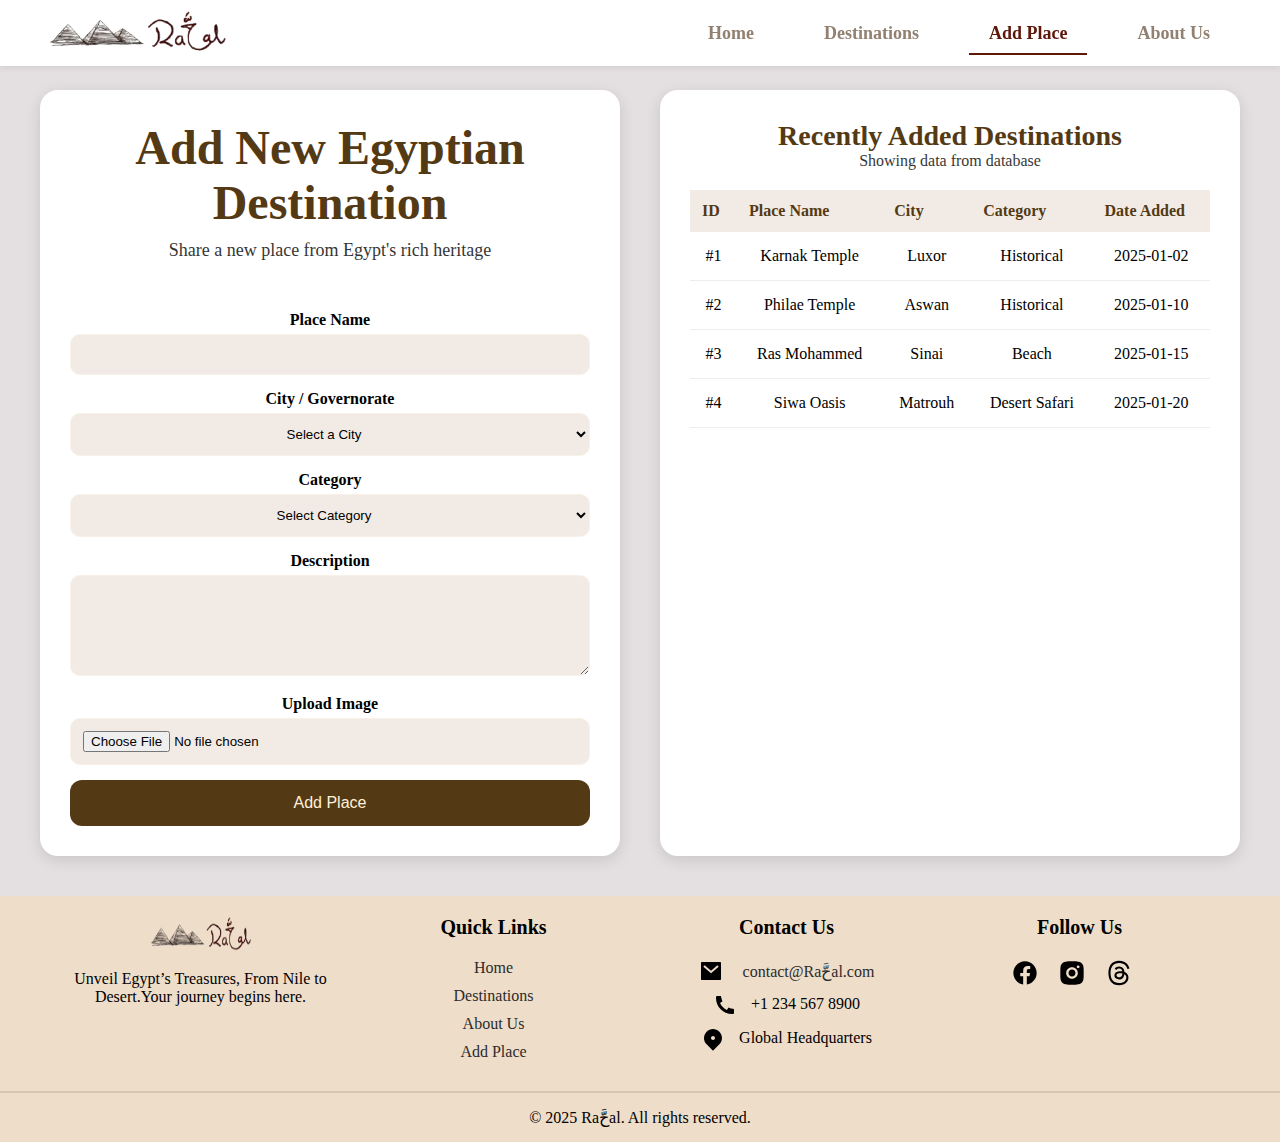
<file: add-place.html>
<!DOCTYPE html>
<html lang="en">

<head>
    <meta charset="UTF-8">
    <meta name="viewport" content="width=device-width, initial-scale=1.0">
    <title>Rahhal Touristic Website</title>
    <link rel="stylesheet" href="assets/css/index.css">
</head>

<body>
    <div id="navbar"></div>
    <div class="page-layout">


        <div class="add-place-container">
            <h1 class="title">Add New Egyptian Destination</h1>
            <p class="subtitle">Share a new place from Egypt's rich heritage</p>

            <form class="add-place-form" id="addPlaceForm">

                <div class="form-group">
                    <label>Place Name</label>
                    <input type="text" id="placeName">
                    <small class="error-msg" id="nameError"></small>
                </div>

                <div class="form-group">
                    <label>City / Governorate</label>
                    <select id="city">
                        <option value="">Select a City</option>
                        <option>Cairo</option>
                        <option>Giza</option>
                        <option>Luxor</option>
                        <option>Aswan</option>
                        <option>Alexandria</option>
                        <option>Fayoum</option>
                        <option>Red Sea</option>
                        <option>Sinai</option>
                        <option>Port Said</option>
                    </select>
                    <small class="error-msg" id="cityError"></small>
                </div>

                <div class="form-group">
                    <label>Category</label>
                    <select id="category">
                        <option value="">Select Category</option>
                        <option>Historical</option>
                        <option>Beach</option>
                        <option>Adventure</option>
                        <option>Museum</option>
                        <option>Desert Safari</option>
                        <option>Religious</option>
                    </select>
                    <small class="error-msg" id="categoryError"></small>
                </div>

                <div class="form-group">
                    <label>Description</label>
                    <textarea id="description" rows="5"></textarea>
                    <small class="error-msg" id="descriptionError"></small>
                </div>

                <div class="form-group">
                    <label>Upload Image</label>
                    <input type="file" id="image" accept="image/*">
                    <small class="error-msg" id="imageError"></small>
                </div>

                <button type="submit" class="add-btn">Add Place</button>
            </form>
        </div>
        <div class="table-container">
            <h1 class="table-title">Recently Added Destinations</h1>
            <p class="table-sub">Showing data from database</p>

            <table class="destination-table">
                <tr>
                    <th>ID</th>
                    <th>Place Name</th>
                    <th>City</th>
                    <th>Category</th>
                    <th>Date Added</th>
                </tr>
                <tr>
                    <td>#1</td>
                    <td>Karnak Temple</td>
                    <td>Luxor</td>
                    <td><span class="cat-badge">Historical</span></td>
                    <td>2025-01-02</td>
                </tr>

                <tr>
                    <td>#2</td>
                    <td>Philae Temple</td>
                    <td>Aswan</td>
                    <td><span class="cat-badge">Historical</span></td>
                    <td>2025-01-10</td>
                </tr>

                <tr>
                    <td>#3</td>
                    <td>Ras Mohammed</td>
                    <td>Sinai</td>
                    <td><span class="cat-badge">Beach</span></td>
                    <td>2025-01-15</td>
                </tr>

                <tr>
                    <td>#4</td>
                    <td>Siwa Oasis</td>
                    <td>Matrouh</td>
                    <td><span class="cat-badge">Desert Safari</span></td>
                    <td>2025-01-20</td>
                </tr>
            </table>

        </div>

    </div>
    <div id="footer"></div>
    <script src="assets/js/load.js"></script>
    <script src="assets/js/add-place.js"></script>

</body>

</html>
</file>
<file: assets/css/index.css>
* {
    padding: 0;
    margin: 0;
    text-align: center;
    justify-content: center;
    box-sizing: border-box;
}

body {
    background-color: #E4E0E1;
    height: 100vh;
}

#navbar {
    width: 100%;
    background-color: white;
    display: flex;
    justify-content: space-between;
    align-items: center;
    padding: 10px 50px;
    box-shadow: 0 2px 6px rgba(0, 0, 0, 0.08);
    position: fixed;
    top: 0;
    z-index: 100;
}

.nav-links ul {
    list-style: none;
    display: flex;
    align-items: center;
    gap: 30px;
}

.nav-links ul li a {
    text-decoration: none;
    color: #928071;
    font-size: 18px;
    font-weight: bold;
    transition: 0.3s;
    padding: 10px 20px;

}

.nav-links ul li a.active {
    color: #5c190a;
    border-bottom: solid 2px #5c190a;
}

.nav-links ul li a.active:hover {
    color: #812814;
    border-bottom: solid 2px #812814;

}

.nav-links ul li a:hover {
    color: #a78f79;
}

.hamburger {
    display: none;
    flex-direction: column;
    gap: 5px;
    cursor: pointer;
}

.hamburger span {
    width: 28px;
    height: 3px;
    background-color: #5c190a;
    border-radius: 3px;
}

@media (max-width: 768px) {

    .nav-links {
        display: none;
        position: absolute;
        top: 70px;
        right: 25px;
        background: white;
        width: 200px;
        padding: 20px;
        box-shadow: 0 4px 14px rgba(0, 0, 0, 0.15);
        border-radius: 10px;
    }

    .nav-links ul {
        flex-direction: column;
        gap: 20px;
    }

    .hamburger {
        display: flex;
    }

    .nav-links.show {
        display: block;
    }

    .stats-container {
        flex-direction: column;
        gap: 30px;
    }

    .layout-container {
        grid-template-columns: 1fr;
    }

    .map-section iframe {
        height: 400px;
    }

    .footer-container {
        flex-direction: column;
        gap: 20px;
    }

    .footer-column {
        width: 100%;
        min-width: unset;
    }

    .page-layout {
        grid-template-columns: 1fr !important;
        padding: 15px;
        gap: 20px;
    }

    .add-place-container,
    .table-container {
        padding: 20px;
        border-radius: 14px;
    }

    .title,
    .table-title {
        font-size: 20px;
    }

    input,
    select,
    textarea {
        padding: 10px;
        font-size: 14px;
    }

    .add-btn {
        font-size: 14px;
        padding: 12px;
    }

    .destination-table th,
    .destination-table td {
        padding: 10px 8px;
        font-size: 14px;
    }

}

.hero {
    position: relative;
    height: 88vh;
    background: url("../imgs/hero.jpg") center/cover no-repeat;
    display: flex;
    align-items: center;
    justify-content: center;
    text-align: center;
    color: white;
    padding: 0 20px;
}

.hero-overlay {
    position: absolute;
    inset: 0;
    background: rgba(0, 0, 0, 0.45);
    backdrop-filter: brightness(0.7);
}

.hero-content {
    position: relative;
    max-width: 900px;
}

.hero h1 {
    font-size: 4rem;
    font-weight: 600;
    margin-bottom: 20px;
}

.hero p {
    font-size: 1.4rem;
    margin-bottom: 40px;
    line-height: 1.6;
}

.hero-buttons {
    display: flex;
    justify-content: center;
    gap: 20px;
}

.btn {
    padding: 14px 30px;
    border-radius: 10px;
    font-size: 1.1rem;
    font-weight: 500;
    text-decoration: none;
    transition: 0.25s ease-in-out;
}

.primary {
    background-color: #5c190a;
    color: white;
}

.primary:hover {
    background-color: #812814;
}

.secondary {
    background-color: white;
    color: #000000;
}

.secondary:hover {
    background-color: #e2dbdb;
}

.hero-audio {
    position: absolute;
    bottom: 25px;
    right: 25px;
    width: 260px;
    background: #fff;
    padding: 12px;
    border-radius: 40px;
    box-shadow: 0 4px 20px rgba(0, 0, 0, 0.15);
    backdrop-filter: blur(5px);
}

.stats-bar {
    background-color: #eeddc9;
    padding: 40px 0;
    color: black;
    width: 100%;
}

.stats-container {
    max-width: 1200px;
    margin: 0 auto;
    display: flex;
    justify-content: space-around;
    align-items: center;
    flex-wrap: wrap;
}

.stat-item {
    text-align: center;
    margin: 10px;
}

.number {
    font-size: 2.5rem;
    font-weight: 500;
    margin-bottom: 5px;
    display: flex;
    justify-content: center;
    align-items: center;
    gap: 10px;
}

.label {
    font-size: 1.1rem;
    font-weight: 400;
    opacity: 0.9;
}

.star {
    font-size: 2.1rem;
    margin-top: -6px;
}

.experience {
    text-align: center;
    padding: 70px 20px;
    background-color: #f2ebe5;
}

.experience h2 {
    font-size: 3rem;
    font-weight: 600;
    color: #543A14;
}

.experience p {
    margin: 10px 0 40px;
    opacity: 80%;
    font-size: 1.2rem;
}

.video-container {
    position: relative;
    width: 80%;
    max-width: 900px;
    margin: auto;
}

.video-container iframe {
    width: 100%;
    height: 450px;
    border-radius: 20px;
    box-shadow: 0 8px 25px rgba(0, 0, 0, 0.2);
}

.layout-container {
    display: grid;
    grid-template-columns: 1fr 1.2fr;
    gap: 40px;
    align-items: start;
    padding: 40px 20px;
}

.map-section iframe {
    width: 100%;
    height: 600px;
    border: 0;
    border-radius: 20px;
    box-shadow: 0 4px 15px rgba(0, 0, 0, 0.15);
}

.destinations {
    background: #fff;
    padding: 30px 25px;
    border-radius: 20px;
    box-shadow: 0 4px 20px rgba(0, 0, 0, 0.08);
}

.destinations h2 {
    text-align: left;
    margin-bottom: 25px;
    font-size: 30px;
    font-weight: 700;
    color: #543A14;
}

.destination-item {
    display: flex;
    justify-content: flex-start;
    align-items: center;
    background: #f0edea;
    padding: 14px 20px;
    border-radius: 14px;
    margin-bottom: 16px;
    transition: 0.25s;
}

.destination-item:hover {
    transform: translateX(5px);
    box-shadow: 0 3px 10px rgba(0, 0, 0, 0.1);
}

.num {
    width: 42px;
    height: 42px;
    background: #eeddc9;
    border-radius: 50%;
    display: flex;
    align-items: center;
    justify-content: center;
    margin-right: 15px;
    font-size: 18px;
    font-weight: bold;
    color: #141310;
}

.destination-item p {
    margin: 0;
    font-size: 18px;
    font-weight: 600;
    color: #141310;
}

.page-layout {
    display: grid;
    grid-template-columns: 1fr 1fr;
    gap: 40px;
    padding: 40px;
    margin-top: 50px;
}


.add-place-container {
    background: #ffffff;
    padding: 30px;
    border-radius: 18px;
    box-shadow: 0 4px 15px rgba(0, 0, 0, 0.12);

}

.title {
    font-size: 28px;
    text-align: center;
    color: #543A14;
}

.subtitle {
    text-align: center;
    margin-bottom: 20px;
    opacity: 80%;
}

.form-group {
    margin-bottom: 15px;
}

label {
    font-weight: 600;
    margin-bottom: 5px;
    display: block;
}

input,
select,
textarea {
    width: 100%;
    padding: 12px;
    border: 1.8px solid #f8f1e8;
    border-radius: 10px;
    background: #f2ebe5;
}

.add-btn {
    width: 100%;
    padding: 14px;
    background: #543A14;
    color: #FFF0DC;
    border-radius: 12px;
    border: none;
    cursor: pointer;
    font-size: 16px;
    transition: 0.25s ease-in-out;
}

.add-btn:hover {
    background: #7d5922;
}

.error-msg {
    color: red;
    font-size: 13px;
}

.table-container {
    background: #ffffff;
    padding: 30px;
    border-radius: 18px;
    box-shadow: 0 4px 15px rgba(0, 0, 0, 0.12);
}

.table-title {
    font-size: 28px;
    color: #543A14;
}

.table-sub {
    opacity: 80%;
    margin-bottom: 20px;
}

.destination-table {
    width: 100%;
    border-collapse: collapse;
}

.destination-table th {
    background: #f2ebe5;
    padding: 12px;
    text-align: left;
    color: #543A14;
}

.destination-table td {
    padding: 15px 12px;
    border-bottom: 1px solid #eee;
}

.destination-table tr:hover {
    background: #f8f8f8;
}

.site-footer {
    position: relative;
    bottom: 0;
    left: 0;
    width: 100%;
    background: #eeddc9;
    padding: 20px 0 15px 0;
    z-index: 100;
}

.footer-container {
    width: 90%;
    max-width: 1200px;
    margin: 0 auto;

    display: flex;
    justify-content: space-between;
    align-items: flex-start;
    gap: 20px;
}

.footer-column {
    flex: 1;
    min-width: 200px;
}


.footer-column h3 {
    margin-bottom: 20px;
    font-size: 20px;
}

.footer-column ul {
    list-style: none;
    padding: 0;
}

.footer-column ul li {
    margin: 10px 0;
}

.footer-column a {
    text-decoration: none;
    color: #2c2b2b;
    transition: all 0.3s ease;
}

#rahallogo {
    width: 100px;
    height: 50px;
    padding-bottom: 15px;
}

.social-icons img {
    width: 28px;
    margin-right: 15px;
}

#conicon {
    display: flex;
    align-items: center;
    gap: 10px;
    margin-bottom: 10px;
}

#contacticon,
p img {
    width: 24px;
    height: 24px;
    vertical-align: middle;
    margin-right: 10px;
}

.footer-column p {
    margin-bottom: 10px;
}

.footer-bottom {
    text-align: center;
    margin-top: 20px;
    padding-top: 15px;
    border-top: 2px solid rgba(0, 0, 0, 0.1);
    color: #000;
}

a:hover,
.social-icons img:hover {
    color: #000;
    font-weight: bold;
    transform: translateY(-2px);
}

.top-places-section {
    text-align: center;
    padding: 70px 0;
    background: #faf8f4;
}

.title {
    font-size: 3rem;
    font-weight: 600;
    color: #543A14;
    margin-bottom: 10px;
}

.subtitle {
    opacity: 80%;
    font-size: 18px;
    margin-bottom: 50px;
    padding: 0 5%;
}

.top-places-container {
    margin: 0 auto;
    display: flex;
    justify-content: center;
    gap: 30px;
    flex-wrap: wrap;
    padding: 0 20px;
}

.top-places-card {
    background: #fff;
    width: 300px;
    height: 400px;
    padding: 0;
    border-radius: 20px;
    box-shadow: 0 4px 15px rgba(0, 0, 0, 0.12);
    transition: 0.3s ease;
    text-align: center;
    display: flex;
    flex-direction: column;
    align-items: center;
    overflow: hidden;
    position: relative;
}

.top-places-card:hover {
    transform: translateY(-8px);
    box-shadow: 0 8px 25px rgba(0, 0, 0, 0.2);
}

.top-places-card img:first-of-type {
    width: 100%;
    height: 60%;
    border-radius: 20px 20px 0 0;
    object-fit: cover;
    margin-bottom: 0;
}

.card-details {
    padding: 30px;
    padding-left: 50px;
    width: 100%;
    text-align: left;
    flex-grow: 1;
}

.top-places-card h3 {
    font-size: 18px;
    color: #1f1d1b;
    margin-top: 0;
    margin-bottom: 5px;
    padding-bottom: 0;
    display: block;
    text-align: left;
}

.location {
    font-size: 16px;
    color: #565555;
    margin-bottom: 10px;
    text-align: left;

}

.rating-price-row {
    display: flex;
    justify-content: space-between;
    align-items: center;
    margin-top: 10px;
    padding-right: 30px;
}

.rating {
    display: flex;
    align-items: center;
}

.rating img[alt="rate"] {
    width: 70px;
    height: auto;
    margin-right: 5px;
    margin-bottom: 0;
}

.rate-value {
    font-size: 16px;
    color: #2e2e2e;
    margin-left: 5px;
    font-weight: 500;
}

.price {
    font-size: 18px;
    font-weight: bold;
    color: #705a5a;
}

.view-all-button {
    background-color: #543A14;
    color: #fff;
    border: none;
    padding: 30px 50px;
    margin-top: 70px;
    border-radius: 12px;
    font-size: 16px;
    cursor: pointer;
    transition: background-color 0.3s ease, transform 0.2s;
    box-shadow: 0 4px 6px rgba(0, 0, 0, 0.1);
}

.view-all-button:hover {
    background-color: #7d5922;
    transform: translateY(-2px);
}

.card-tag {
    position: absolute;
    top: 15px;
    right: 15px;
    background-color: rgba(214, 189, 168, 0.85);
    color: #181818;
    padding: 4px 10px;
    border-radius: 12px;
    font-size: 15px;
    font-weight: bold;
    z-index: 10;
}

@media (max-width: 1000px) {
    .top-places-container {
        gap: 20px;
    }
}

@media (max-width: 650px) {
    .top-places-card {
        width: 80%;
        max-width: 350px;
    }

    .top-places-section {
        padding: 50px 0;
    }

    .top-places-card img:first-of-type {
        height: 55%;
    }
}
</file>
